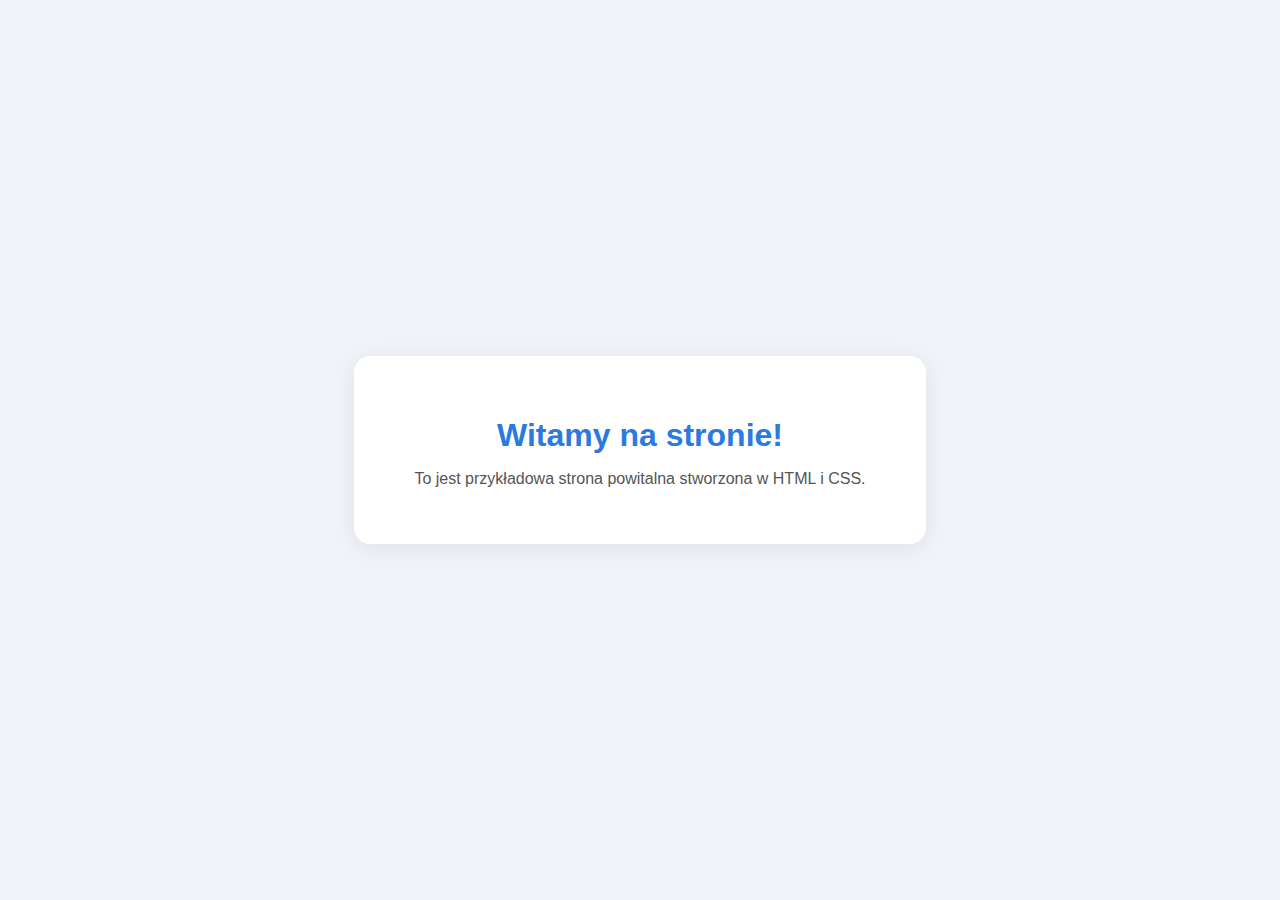
<file: index.html>
<!DOCTYPE html>
<html lang="pl">
<head>
    <meta charset="UTF-8">
    <meta name="viewport" content="width=device-width, initial-scale=1.0">
    <title>Witamy na stronie</title>
    <style>
        body {
            font-family: Arial, sans-serif;
            background: #f0f4f8;
            display: flex;
            justify-content: center;
            align-items: center;
            height: 100vh;
            margin: 0;
        }
        .welcome-box {
            background: #fff;
            padding: 40px 60px;
            border-radius: 16px;
            box-shadow: 0 4px 24px rgba(0,0,0,0.08);
            text-align: center;
        }
        h1 {
            color: #2a7ae2;
            margin-bottom: 16px;
        }
        p {
            color: #555;
        }
    </style>
</head>
<body>
    <div class="welcome-box">
        <h1>Witamy na stronie!</h1>
        <p>To jest przykładowa strona powitalna stworzona w HTML i CSS.</p>
    </div>
</body>
</html>
</file>
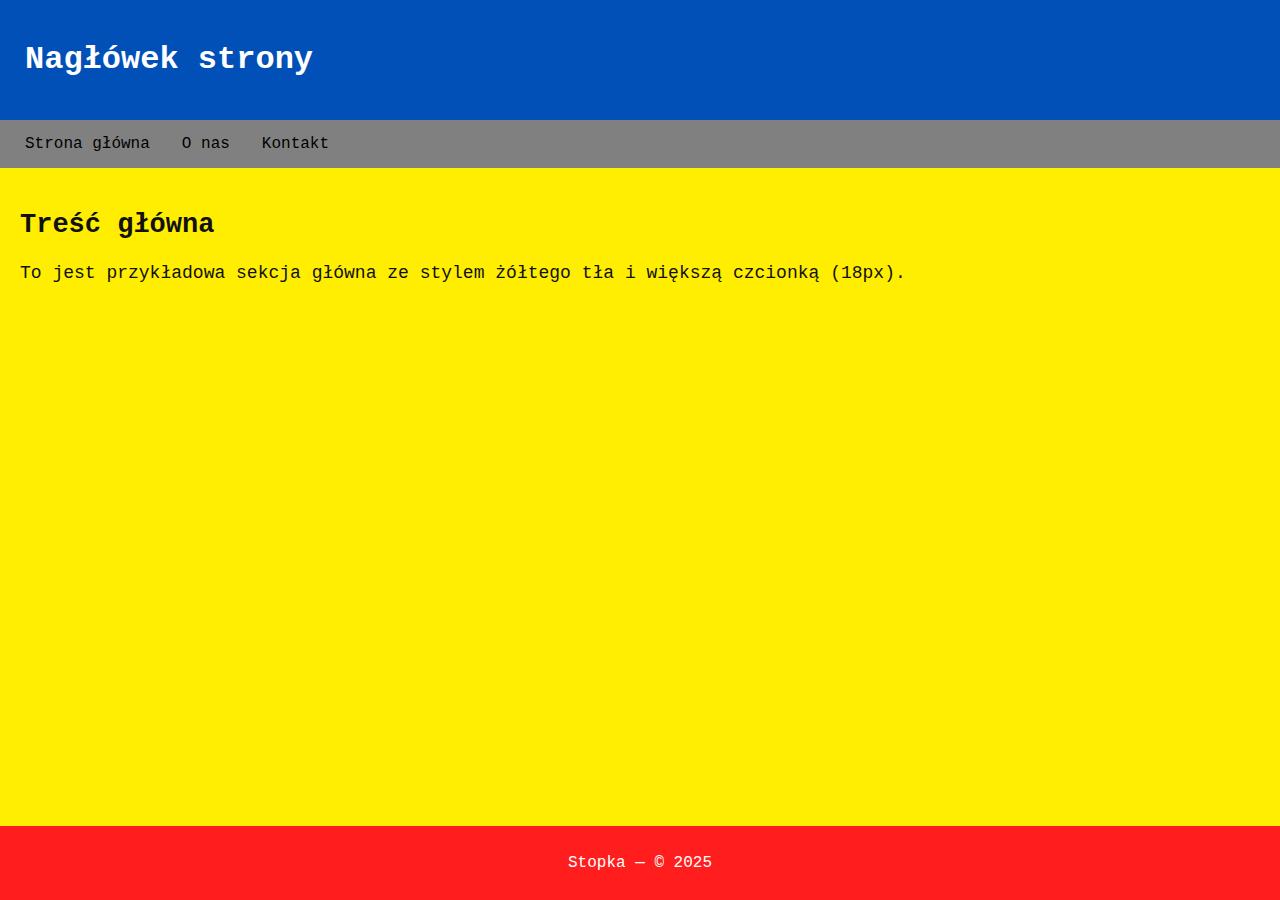
<file: zadanie1-3/index.html>
<!DOCTYPE html>
<html lang="pl">
<head>
    <meta charset="UTF-8">
    <meta name="viewport" content="width=device-width, initial-scale=1.0">
    <title>Prosta Strona</title>
    <style>
        /* Reset i ogólne */
        /* box-sizing: border-box ułatwia liczenie rozmiarów elementów (padding i border wliczane w szerokość) */
        * { box-sizing: border-box; }

        /* Styl dla całej strony */
        body {
            /* czcionka monospace, można zmienić na inną jeśli chcesz */
            font-family: 'Courier New', Courier, monospace;
            /* tło całej strony (poza białym kontenerem) */
            background-color: #e0f7fa;
            /* usuwamy domyślne marginesy przeglądarki */
            margin: 0;
            /* domyślny kolor tekstu */
            color: #111;
        }

        /* Usuwamy centralny 'white box' - chcemy, żeby sekcje zajmowały cały ekran */

        /* Nagłówek strony (zwykle zawiera tytuł/branding) */
        /* HEADER: stała wysokość, pełna szerokość */
        header {
            background: #0050b8; /* niebieskie tło */
            color: #ffffff; /* biały tekst, dla kontrastu */
            padding: 20px 25px; /* odstęp wewnątrz nagłówka */
            width: 100%;
        }

        /* Nawigacja (menu) - zwykle lista linków do sekcji strony */
        /* NAV: pełna szerokość, z paddingiem */
        nav {
            background: #808080; /* szare tło */
            padding: 15px; /* zapewnia oddech wokół linków */
            width: 100%;
        }

        /* Główna zawartość strony */
        /* MAIN: ma zajmować pozostałą przestrzeń ekranu (flex: 1) */
        main {
            background: #ffee00; /* żółte tło */
            padding: 20px; /* przestrzeń wewnątrz treści */
            font-size: 18px; /* większa czcionka dla lepszej czytelności */
            flex: 1 1 auto; /* pozwala rozciągać się w kontenerze flex */
            min-height: 0; /* zapobiega przewinięciu przy flexboxie */
        }

        /* Stopka strony - często zawiera prawa autorskie lub dodatkowe linki */
        /* FOOTER: stała wysokość, pełna szerokość */
        footer {
            background: #ff1d1d; /* czerwone tło */
            color: #ffffff; /* biały tekst */
            padding: 12px 20px; /* odstęp w stopce */
            text-align: center; /* wyśrodkowanie tekstu */
            width: 100%;
        }

        /* Prosty układ nawigacji - usuwa punktor listy i ustawia linki obok siebie */
        .nav-list {
            list-style: none; /* usuwa punkty listy */
            margin: 0; /* reset marginesów */
            padding: 0; /* reset paddingu */
            display: flex; /* ustawia elementy w rzędzie */
            gap: 12px; /* odstęp między linkami */
        }

        /* Styl linków w nawigacji */
        .nav-list a {
            color: #000; /* czarny kolor linku */
            text-decoration: none; /* usuwa podkreślenie */
            padding: 6px 10px; /* daje efekt 'przycisku' */
            border-radius: 6px; /* lekko zaokrąglone rogi dla estetyki */
        }

        /* Efekt hover - kiedy najedziesz kursorem na link */
        .nav-list a:hover {
            background: rgba(0,0,0,0.06); /* lekki szary obszar za linkiem */
        }
    </style>
</head>
<body>
    <!-- Używamy flexbox na body, tak aby header/nav/main/footer były rozmieszczone wertykalnie i wypełniały ekran -->
    <div style="display:flex;flex-direction:column;min-height:100vh;">
        <!-- HEADER: część stron zawierająca tytuł lub logo -->
        <header>
            <!-- h1 to główny nagłówek strony; jest ważny dla SEO i struktury dokumentu -->
            <h1>Nagłówek strony</h1>
        </header>

        <!-- NAV: nawigacja, zwykle lista linków do sekcji lub podstron -->
        <nav>
            <!-- ul -> lista nieuporządkowana z linkami; klasy ułatwiają stylowanie w CSS -->
            <ul class="nav-list">
                <li><a href="#">Strona główna</a></li>
                <li><a href="#">O nas</a></li>
                <li><a href="#">Kontakt</a></li>
            </ul>
        </nav>

        <!-- MAIN: główna zawartość strony; semantyczny element HTML5 -->
        <main>
            <!-- h2 to podrozdział; powinien iść po h1 -->
            <h2>Treść główna</h2>
            <!-- paragraf z przykładową treścią -->
            <p>To jest przykładowa sekcja główna ze stylem żółtego tła i większą czcionką (18px).</p>
        </main>

        <!-- FOOTER: stopka, zwykle zawiera informacje pomocnicze, prawa autorskie itp. -->
        <footer>
            <p>Stopka — &copy; 2025</p>
        </footer>
    </div>
</body>
</html>
</file>
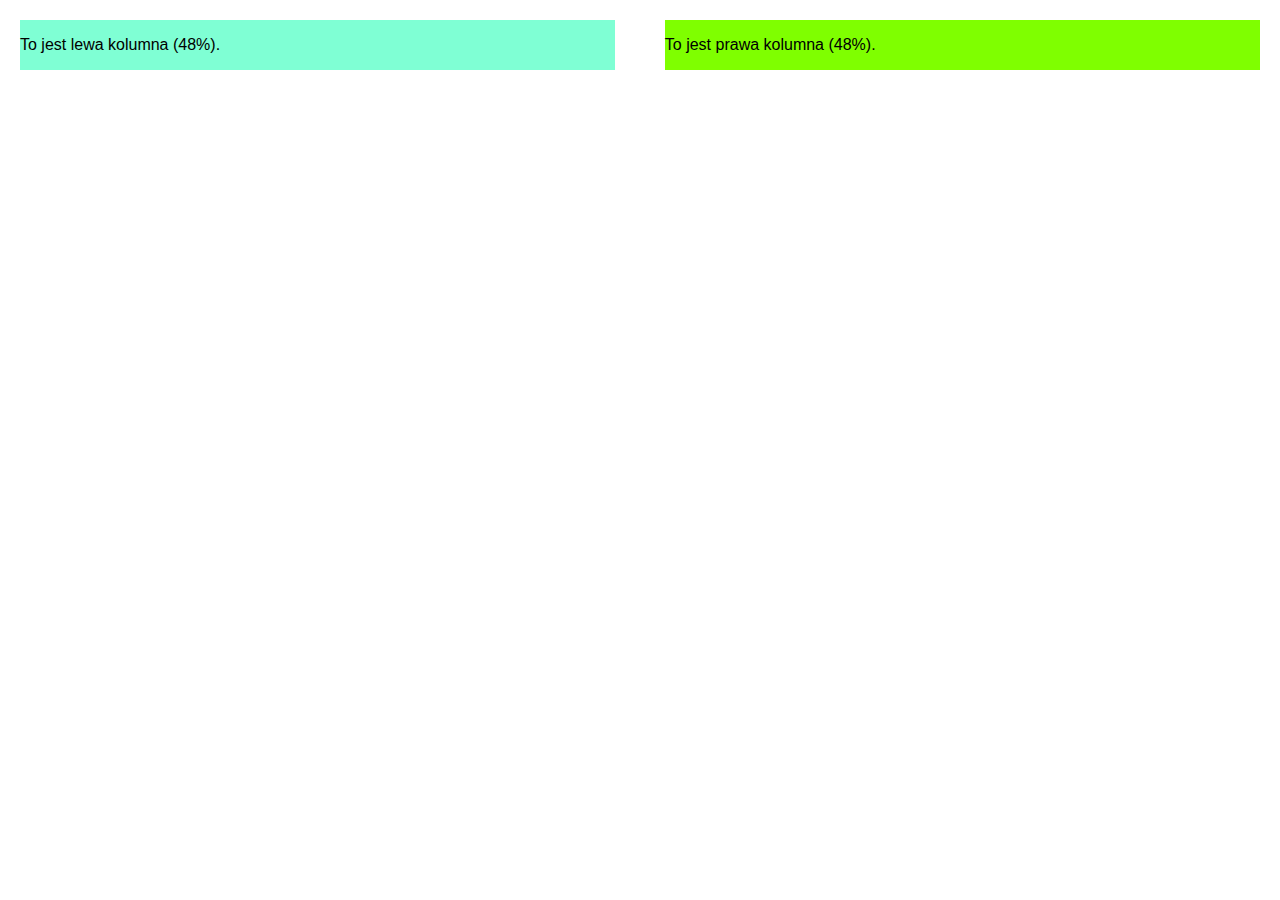
<file: zadanie4.html/index.html>
<!DOCTYPE html>
<html lang="pl">
</html>
<head>
    <meta charset="UTF-8">
    <title>Tytuł strony</title>
    <link rel="stylesheet" href="style.css">
</head>
<body>
        <div class="lewy">
            <p>To jest lewa kolumna (48%).</p>
        </div>

        <div class="prawy">
            <p>To jest prawa kolumna (48%).</p>
        </div>
</body>
</html>
</file>
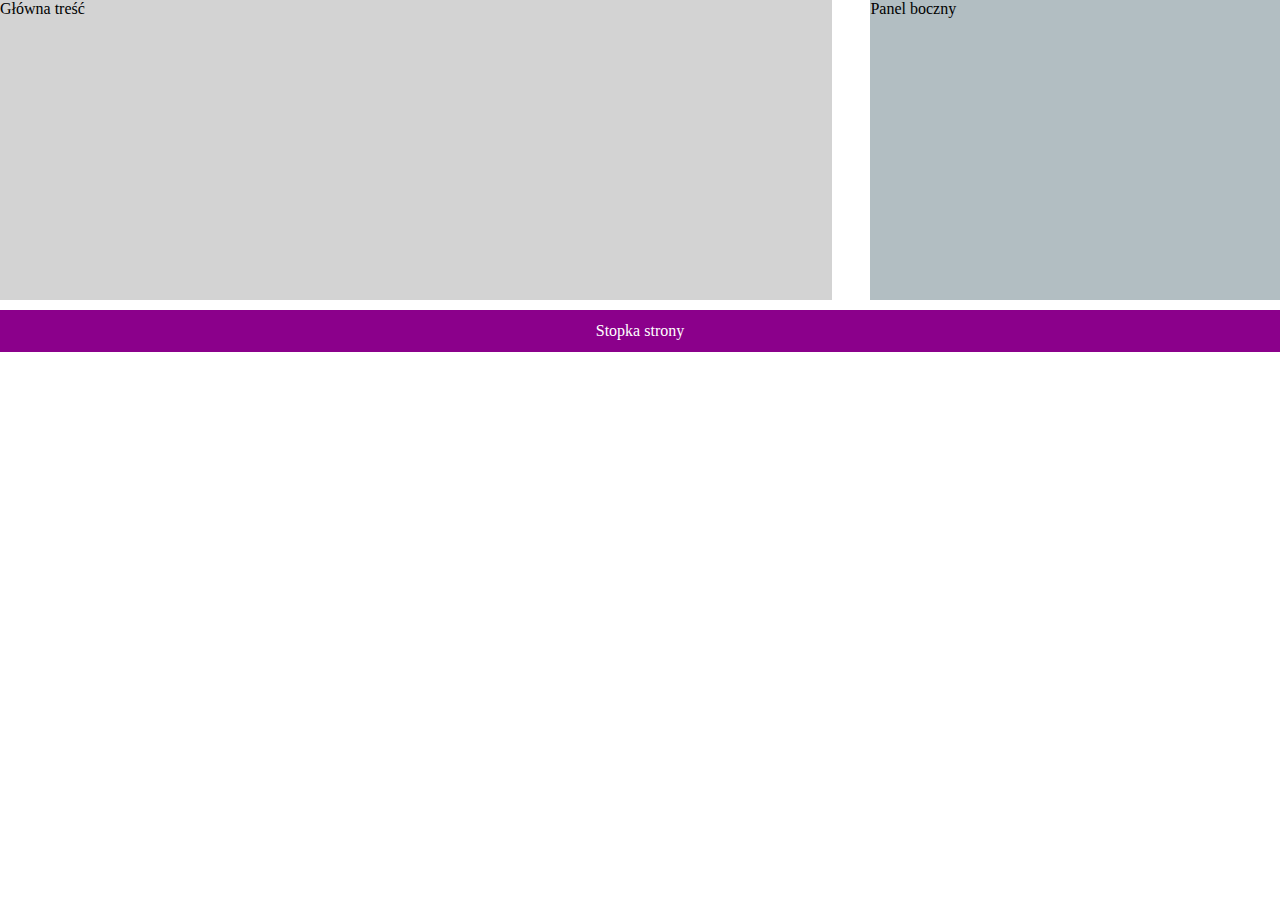
<file: zadanie5-6/index.html>
<!DOCTYPE html>
<html lang="pl">
<head>
    <meta charset="UTF-8">
    <title>Tytuł strony</title>
    <link rel="stylesheet" href="style.css">
</head>
<body>
    <main class="main">
        Główna treść
    </main>
    <aside class="aside">
        Panel boczny
    </aside>
    <footer class="footer"> 
        Stopka strony
    </footer>
</body>
</html>
</file>
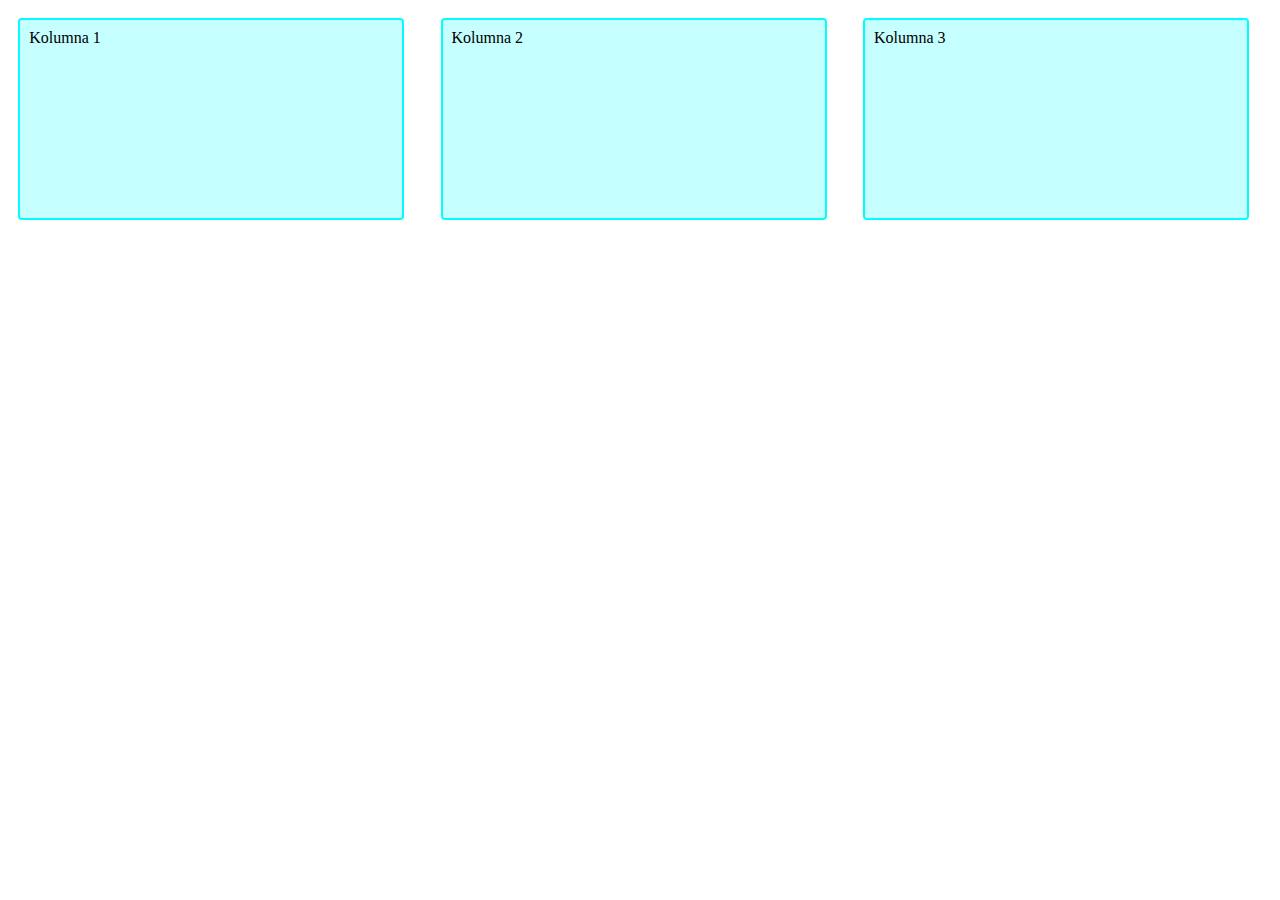
<file: zadanie7-8/index.html>
<!DOCTYPE html>
<html lang="pl">
    <title>Tabele</title>
<head>
    <link rel="stylesheet" href="style.css">
    </head>
    <body>
 <div class="row">
        <section class="kolumna">Kolumna 1</section>
        <section class="kolumna">Kolumna 2</section>
        <section class="kolumna">Kolumna 3</section>
    </div>
    <div class="clearfix"></div>
    </body>
</html>
</file>
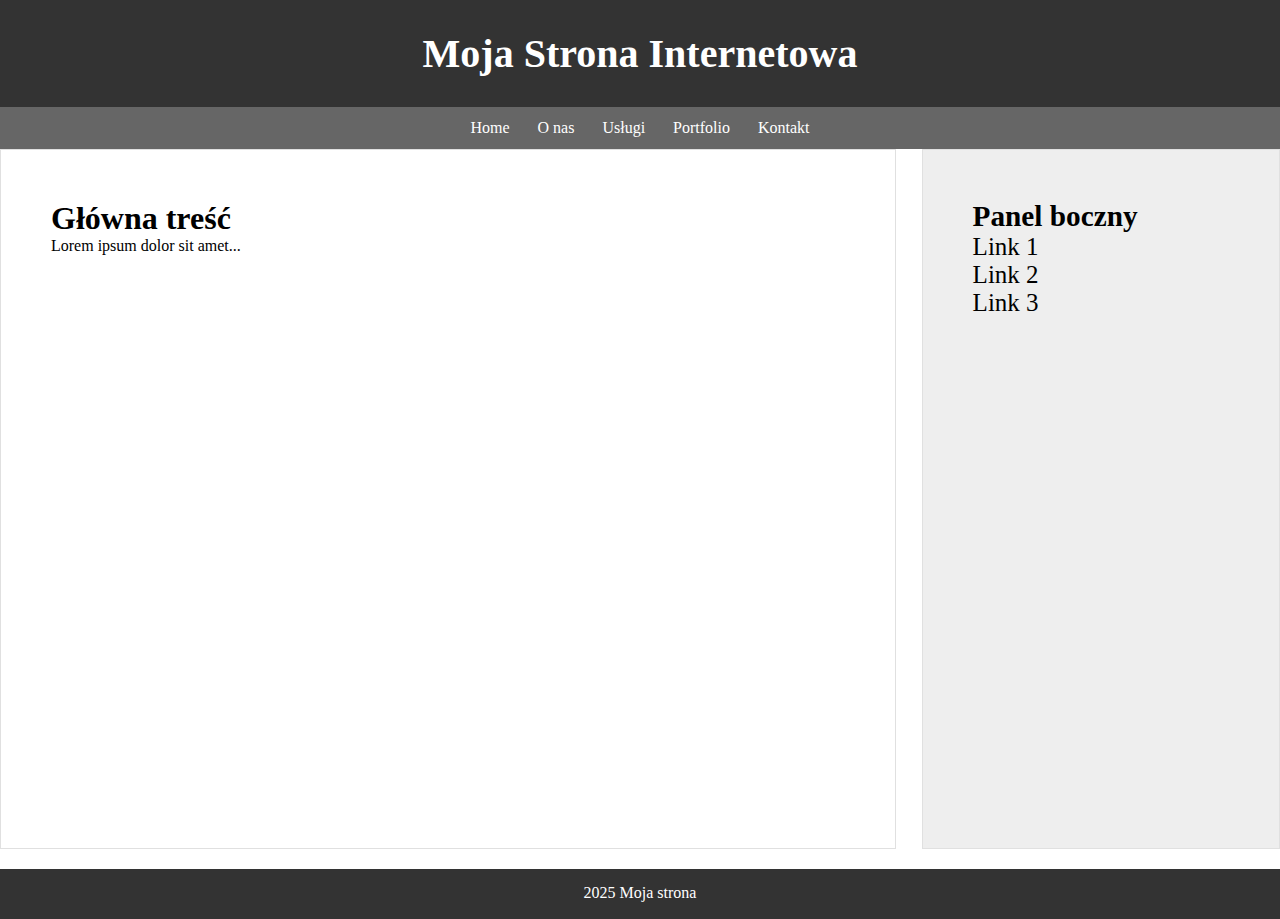
<file: zadanie9/index.html>
<!DOCTYPE html>
<html lang="pl">
<head>
    <meta charset="UTF-8">
    <title>Tytuł strony</title>
    <link rel="stylesheet" href="style.css">
</head>
<body>
<header><h1>Moja Strona Internetowa</h1></header>
<nav aria-label="Główne menu">
        <ul class="menu">
            <li><a href="#">Home</a></li>
            <li><a href="#">O nas</a></li>
            <li><a href="#">Usługi</a></li>
            <li><a href="#">Portfolio</a></li>
            <li><a href="#">Kontakt</a></li>
        </ul>
</nav>

<main>
    <h1>Główna treść</h1>
    <p>Lorem ipsum dolor sit amet...
</main>
<aside>
    <section>
    <ul>
<h3>Panel boczny</h3>
        <li>Link 1</li>
        <li>Link 2</li>
        <li>Link 3</li>
    </ul>
    </section>
</aside>

<footer>
    2025 Moja strona
</footer>
</body>
</html>
</file>
<file: zadanie4.html/style.css>
/* Lewa kolumna - pływa w lewo i zajmuje 48% szerokości */
.lewy {
	float: left;
	width: 48%;
	box-sizing: border-box; /* uwzględnia padding w szerokości */
    background-color: aquamarine;
}

/* Prawa kolumna - pływa w prawo i zajmuje 48% szerokości */
.prawy {
	float: right;
	width: 48%;
	box-sizing: border-box;
    background-color: chartreuse;
}

/* Clearfix - stosujemy na rodzicu, aby zresetować floaty i zachować poprawny przepływ */
.clearfix::after {
	content: "";
	display: table;
	clear: both;
}

/* Drobny reset wyglądu */
body {
	font-family: Arial, sans-serif;
	margin: 0;
	padding: 20px;
}
</file>
<file: zadanie5-6/style.css>
* {
    box-sizing: border-box;
    margin: 0;
    padding: 0;
}
.main {
    float: left;
    width: 65%;
    background-color: lightgray;
    min-height: 300px;
    margin-bottom: 10px;
}
.aside {
    float: right;
    width: 32%;
    background-color: rgb(178, 190, 194);
    min-height: 300px;
    margin-bottom: 10px;
}
.footer {
clear: both;
background-color: darkmagenta;
color: #ffffff;
padding: 12px;
text-align: center;
    margin-bottom: 10px;
}
</file>
<file: zadanie7-8/style.css>
* {
    box-sizing: border-box;
    margin: 0;
    padding: 0;
}

.kolumna {
    float: left;
    width: 30%;
    margin: 1.5%;
    background-color: rgb(198, 255, 255);
    padding: 10px;
    outline: auto;
    outline-color: aqua;
    min-height: 200px;
}
.row {
    width: 100%;
}
.clearfix { clear: both; }
</file>
<file: zadanie9/style.css>
* {
    box-sizing: border-box;
    padding: 0;
    margin: 0;
}
header {
    background-color: #333;
    color: white;
    min-height: 100px;
    font-size: 100%;
    justify-content: center;
    text-align: center;
    display: flex;
    padding: 30px;
    font-size: 20px;
}
nav {
    background-color: #666;
    padding: 12px 0;
    text-align: center;
}
nav .menu li {
    display: inline;
    margin: 0 8px; /* odstęp między elementami */
}
nav .menu a {
    color: #fff;
    text-decoration: none;
    padding: 4px;
}
main {
    float: left;
    width: 70%;
    background-color: white;
    border: 1px solid #e0e0e0;
    min-height: 700px;
    margin-bottom: 20px;
    padding: 50px;
}
footer {
    clear: both;
    background-color: #333;
    color: white;
    text-align: center;
    min-height: 50px;
    padding: 15px
}
.contaier {
    display: flex;
}
aside {
    float: right;
    width: 28%;
    background-color: #eeeeee;
    border: 1px solid #e0e0e0;
    min-height: 700px;
    margin-bottom: 20px;

}
section ul {
    font-size: 25px;
    padding: 50px;
    list-style: none;
}
</file>
